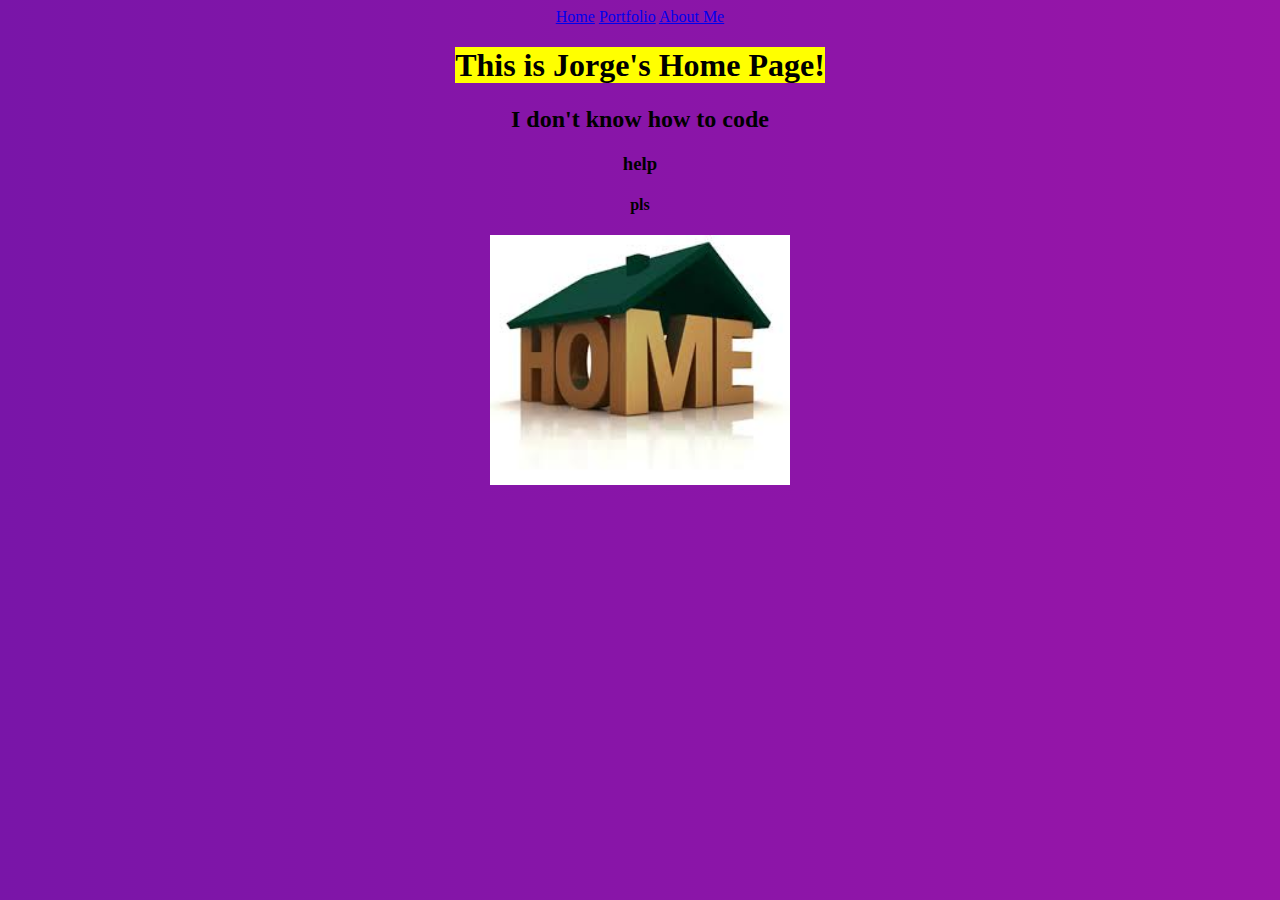
<file: index.html>
<!doctype html>
<html lang="en">
  <head>
    <meta charset="utf-8">
    <title>Home</title>
    <link href"stuff.css" rel="stylesheet" type="text/css">
  </head>
  <body>
    <center>
    <a href="index.html">Home</a>
    <a href="portfolio.html">Portfolio</a>
    <a href="about.html">About Me</a>
    <h1><mark>This is Jorge's Home Page!</mark></h1>
    <h2> I don't know how to code</h2>
    <h3> help</h3>
    <h4>pls</h4>
    <img src="images/home.jpg" height="250">
    </center>
      <body style="background: linear-gradient(to left, #9915a8, #7915a8)"></body>
  </body>
</html>
</file>
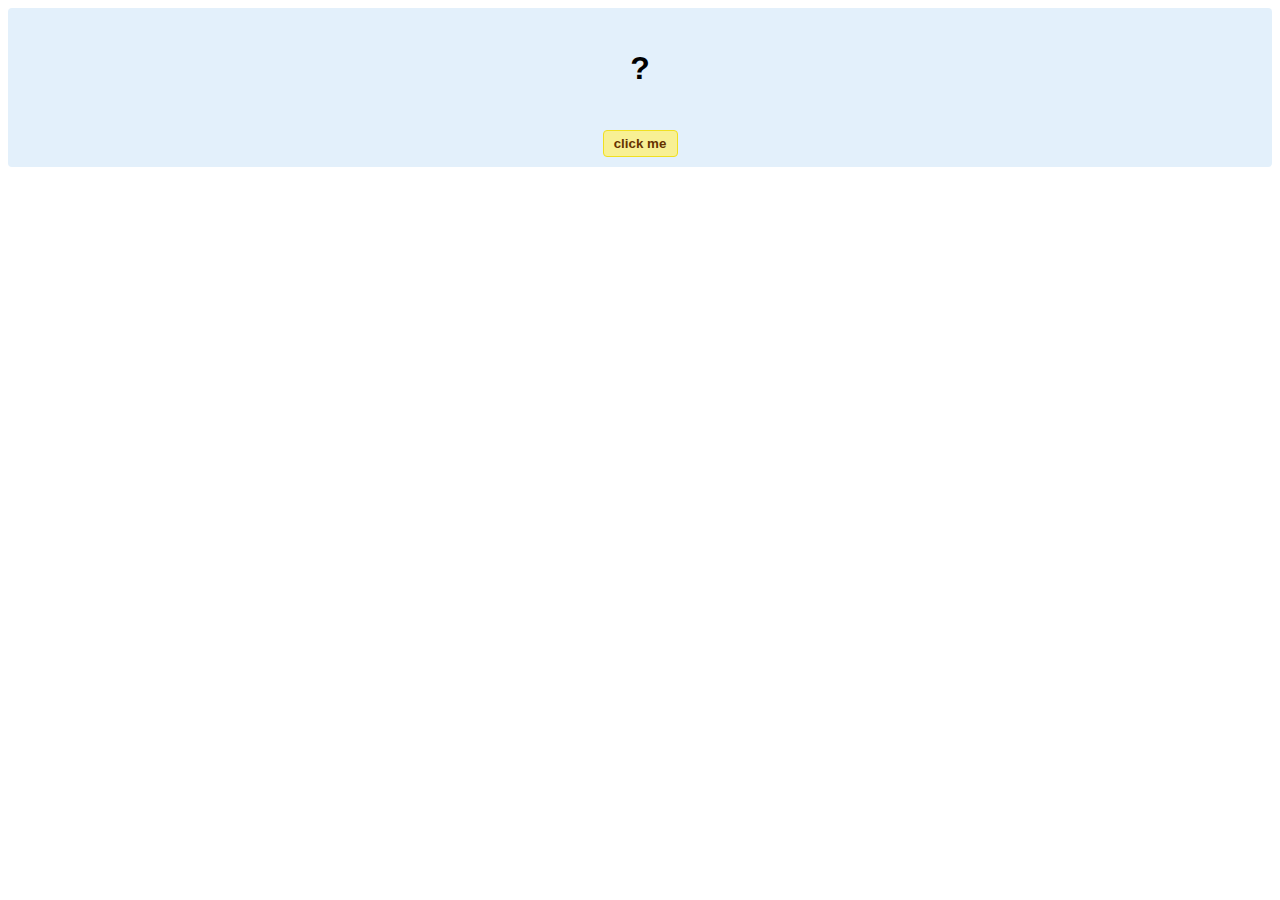
<file: hello-world.html>
<!DOCTYPE html>
<!-- HTML5 Hello world by kirupa - http://www.kirupa.com/html5/getting_your_feet_wet_html5_pg1.htm -->
<html lang="en-us">

<head>
<meta charset="utf-8">
<title>Hello...</title>
<style type="text/css">
#mainContent {
	font-family: Arial, Helvetica, sans-serif;
	font-size: xx-large;
	font-weight: bold;
	background-color: #E3F0FB;
	border-radius: 4px;
	padding: 10px;
	text-align: center;
}
.buttonStyle {
	border-radius: 4px;
	border: thin solid #F0E020;
	padding: 5px;
	background-color: #F8F094;
	font-family: "Segoe UI", Tahoma, Geneva, Verdana, sans-serif;
	font-weight: bold;
	color: #663300;
	width: 75px;
}

.buttonStyle:hover {
	border: thin solid #FFCC00;
	background-color: #FCF9D6;
	color: #996633;
	cursor: pointer;
}
.buttonStyle:active {
	border: thin solid #99CC00;
	background-color: #F5FFD2;
	color: #669900;
	cursor: pointer;
}

</style>
</head>

<body>
<div id="mainContent">
<p id="helloText">?</p>
<button id="clickButton" class="buttonStyle">click me</button>
</div>
<script> 
var myButton = document.getElementById("clickButton");
var myText = document.getElementById("helloText");

myButton.addEventListener('click', doSomething, false)

function doSomething() {
	myText.textContent = "hello, world!";
}
</script>

</body>
</html>
</file>
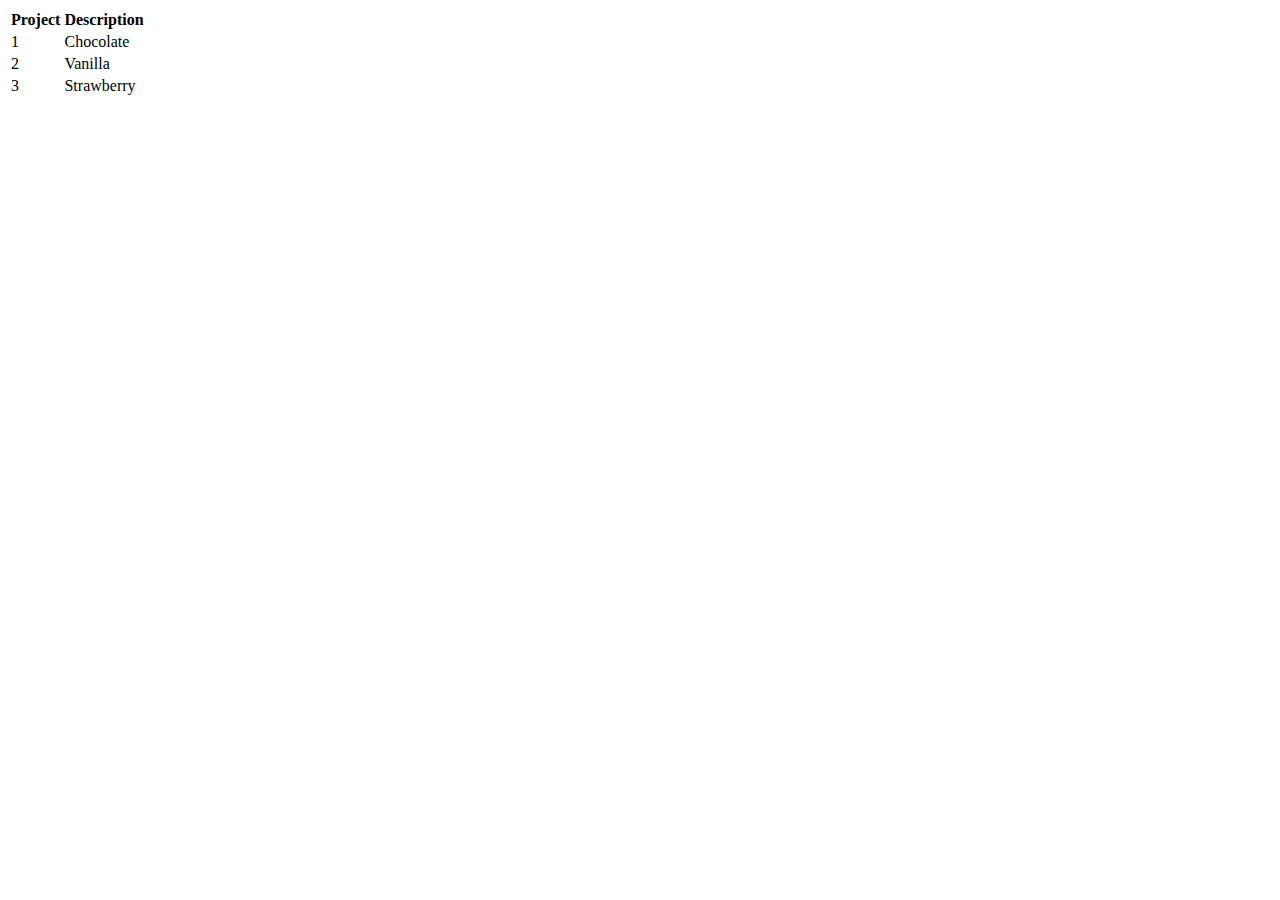
<file: ice.html>
<!doctype html>

<html lang="en">
  
<head>
    
<meta charset="utf-8">
    
<title>Projects</title>
  
</head>
  
<body>
  
<table>
  
<tr><th>Project</th><th>Description</th></tr>
  
<tr><td>1</td><td>Chocolate</td></tr>
  
<tr><td>2</td><td>Vanilla</td></tr>
  
<tr><td>3</td><td>Strawberry</td></tr>
  
</table>
  
</body>
  
</html>
</file>
